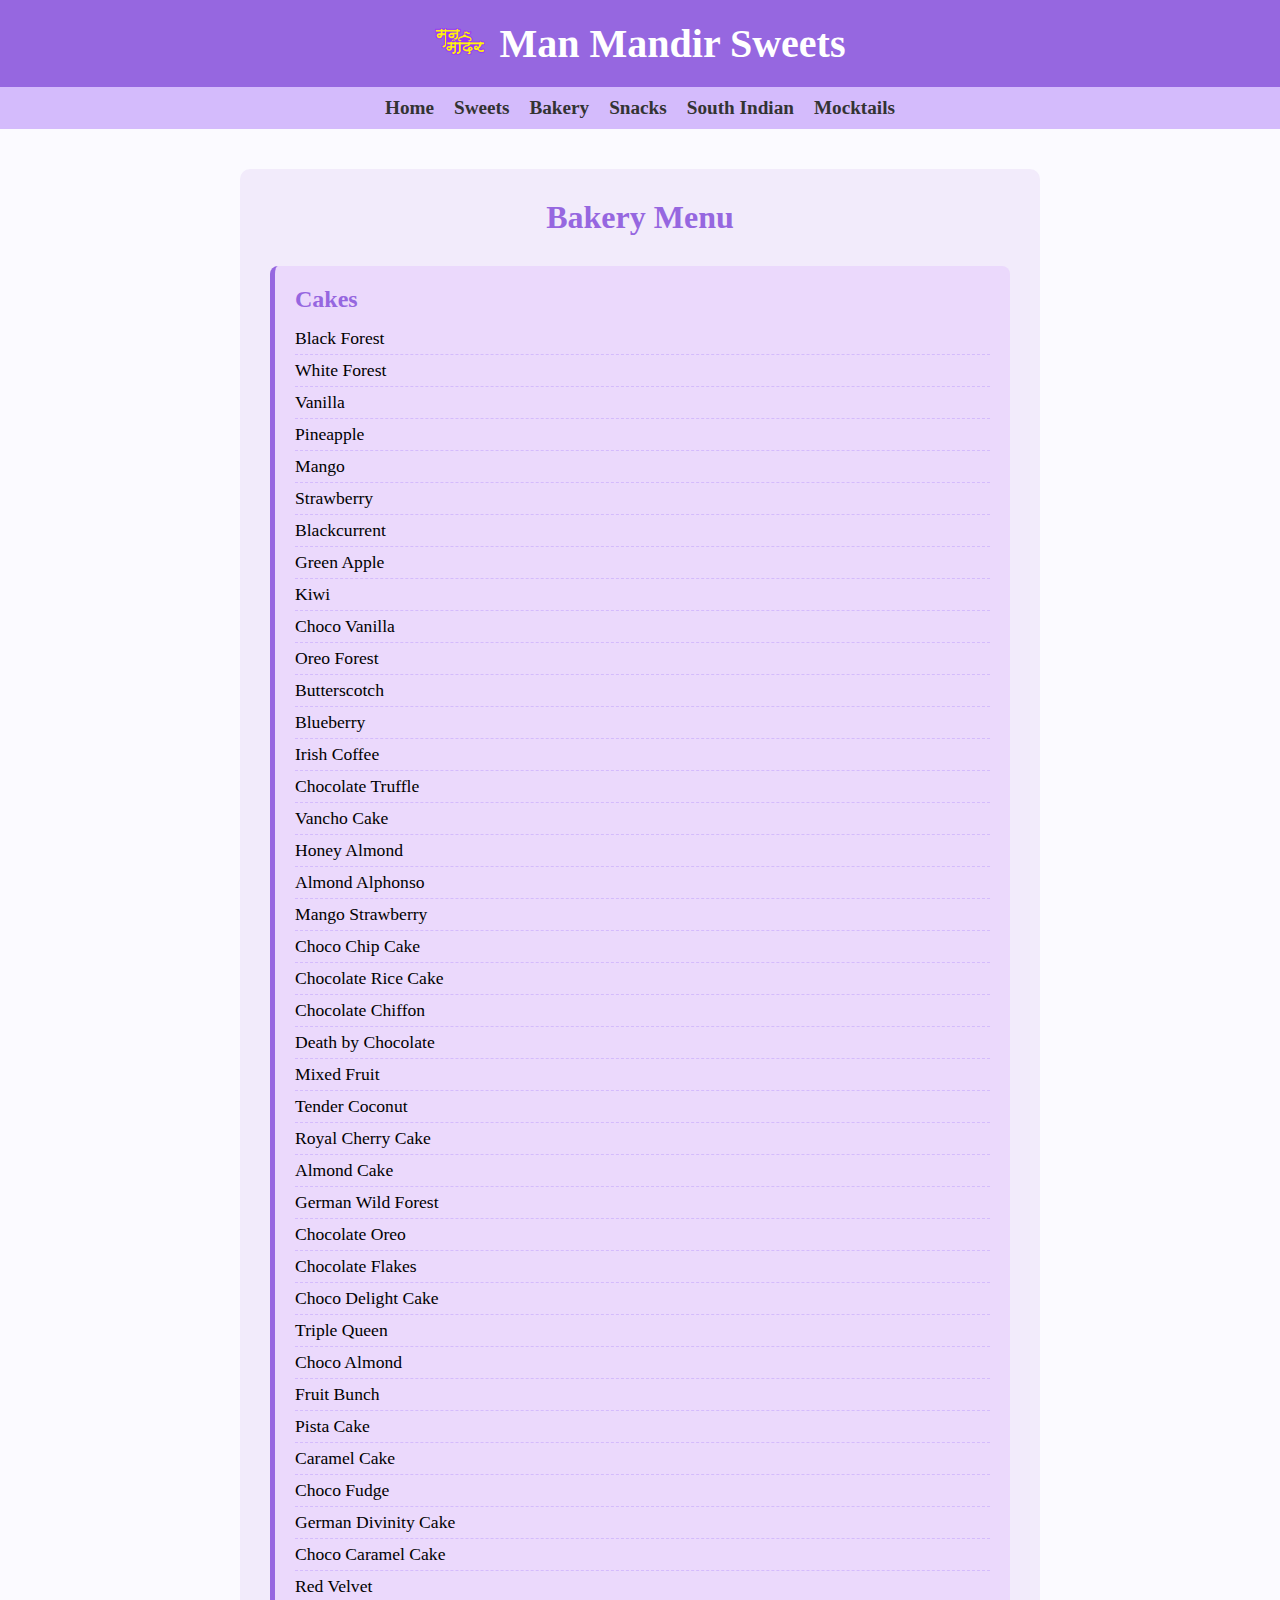
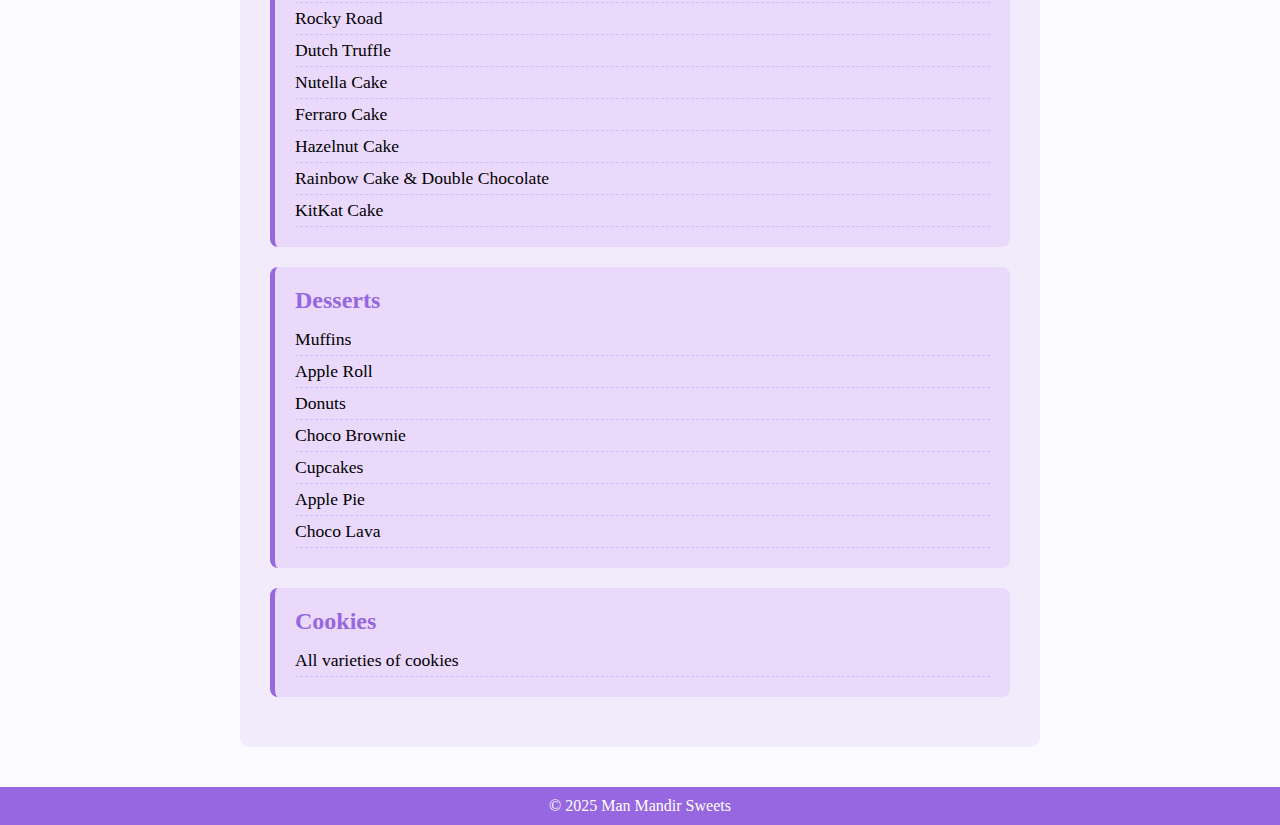
<file: Bakery.html>
<!DOCTYPE html>
<html lang="en">
<head>
  <meta charset="UTF-8" />
  <meta name="viewport" content="width=device-width, initial-scale=1.0"/>
  <title>Man Mandir Sweets - Bakery</title>
  <link rel="stylesheet" href="bakery.css"/>
</head>
<link rel="stylesheet" href="bakery.css">
<body>

  <!-- Header Section -->
  <header>
    <div class="logo">
      <img src="MAN MANDIR 5D.png" alt="Man Mandir Logo" />
    </div>
    <h1>Man Mandir Sweets</h1>
  </header>

  <!-- Ribbon Menu -->
  <nav class="menu">
    <ul>
      <li><a href="index.html">Home</a></li>
      <li><a href="Sweets.html">Sweets</a></li>
      <li><a href="Bakery.html">Bakery</a></li>
      <li><a href="Snacks.html">Snacks</a></li>
      <li><a href="South Indian.html">South Indian</a></li>
      <li><a href="moctails.html">Mocktails</a></li>
    </ul>
  </nav>

  <!-- Main Content -->
  <main>
    <section id="bakery-menu">
      <h2>Bakery Menu </h2>

      <div class="menu-section">
        <h3>Cakes</h3>
        <ul>
          <li>Black Forest</li>
          <li>White Forest</li>
          <li>Vanilla</li>
          <li>Pineapple</li>
          <li>Mango</li>
          <li>Strawberry</li>
          <li>Blackcurrent</li>
          <li>Green Apple</li>
          <li>Kiwi</li>
          <li>Choco Vanilla</li>
          <li>Oreo Forest</li>
          <li>Butterscotch</li>
          <li>Blueberry</li>
          <li>Irish Coffee</li>
          <li>Chocolate Truffle</li>
          <li>Vancho Cake</li>
          <li>Honey Almond</li>
          <li>Almond Alphonso</li>
          <li>Mango Strawberry</li>
          <li>Choco Chip Cake</li>
          <li>Chocolate Rice Cake</li>
          <li>Chocolate Chiffon</li>
          <li>Death by Chocolate</li>
          <li>Mixed Fruit</li>
          <li>Tender Coconut</li>
          <li>Royal Cherry Cake</li>
          <li>Almond Cake</li>
          <li>German Wild Forest</li>
          <li>Chocolate Oreo</li>
          <li>Chocolate Flakes</li>
          <li>Choco Delight Cake</li>
          <li>Triple Queen</li>
          <li>Choco Almond</li>
          <li>Fruit Bunch</li>
          <li>Pista Cake</li>
          <li>Caramel Cake</li>
          <li>Choco Fudge</li>
          <li>German Divinity Cake</li>
          <li>Choco Caramel Cake</li>
          <li>Red Velvet</li>
          <li>Rocky Road</li>
          <li>Dutch Truffle</li>
          <li>Nutella Cake</li>
          <li>Ferraro Cake</li>
          <li>Hazelnut Cake</li>
          <li>Rainbow Cake & Double Chocolate</li>
          <li>KitKat Cake</li>
        </ul>
      </div>

      <div class="menu-section">
        <h3>Desserts</h3>
        <ul>
          <li>Muffins</li>
          <li>Apple Roll</li>
          <li>Donuts</li>
          <li>Choco Brownie</li>
          <li>Cupcakes</li>
          <li>Apple Pie</li>
          <li>Choco Lava</li>
        </ul>
      </div>

      <div class="menu-section">
        <h3>Cookies</h3>
        <ul>
          <li>All varieties of cookies</li>
        </ul>
      </div>

    </section>
  </main>

  <!-- Footer -->
  <footer>
    © 2025 Man Mandir Sweets
  </footer>

</body>
</html>
</file>
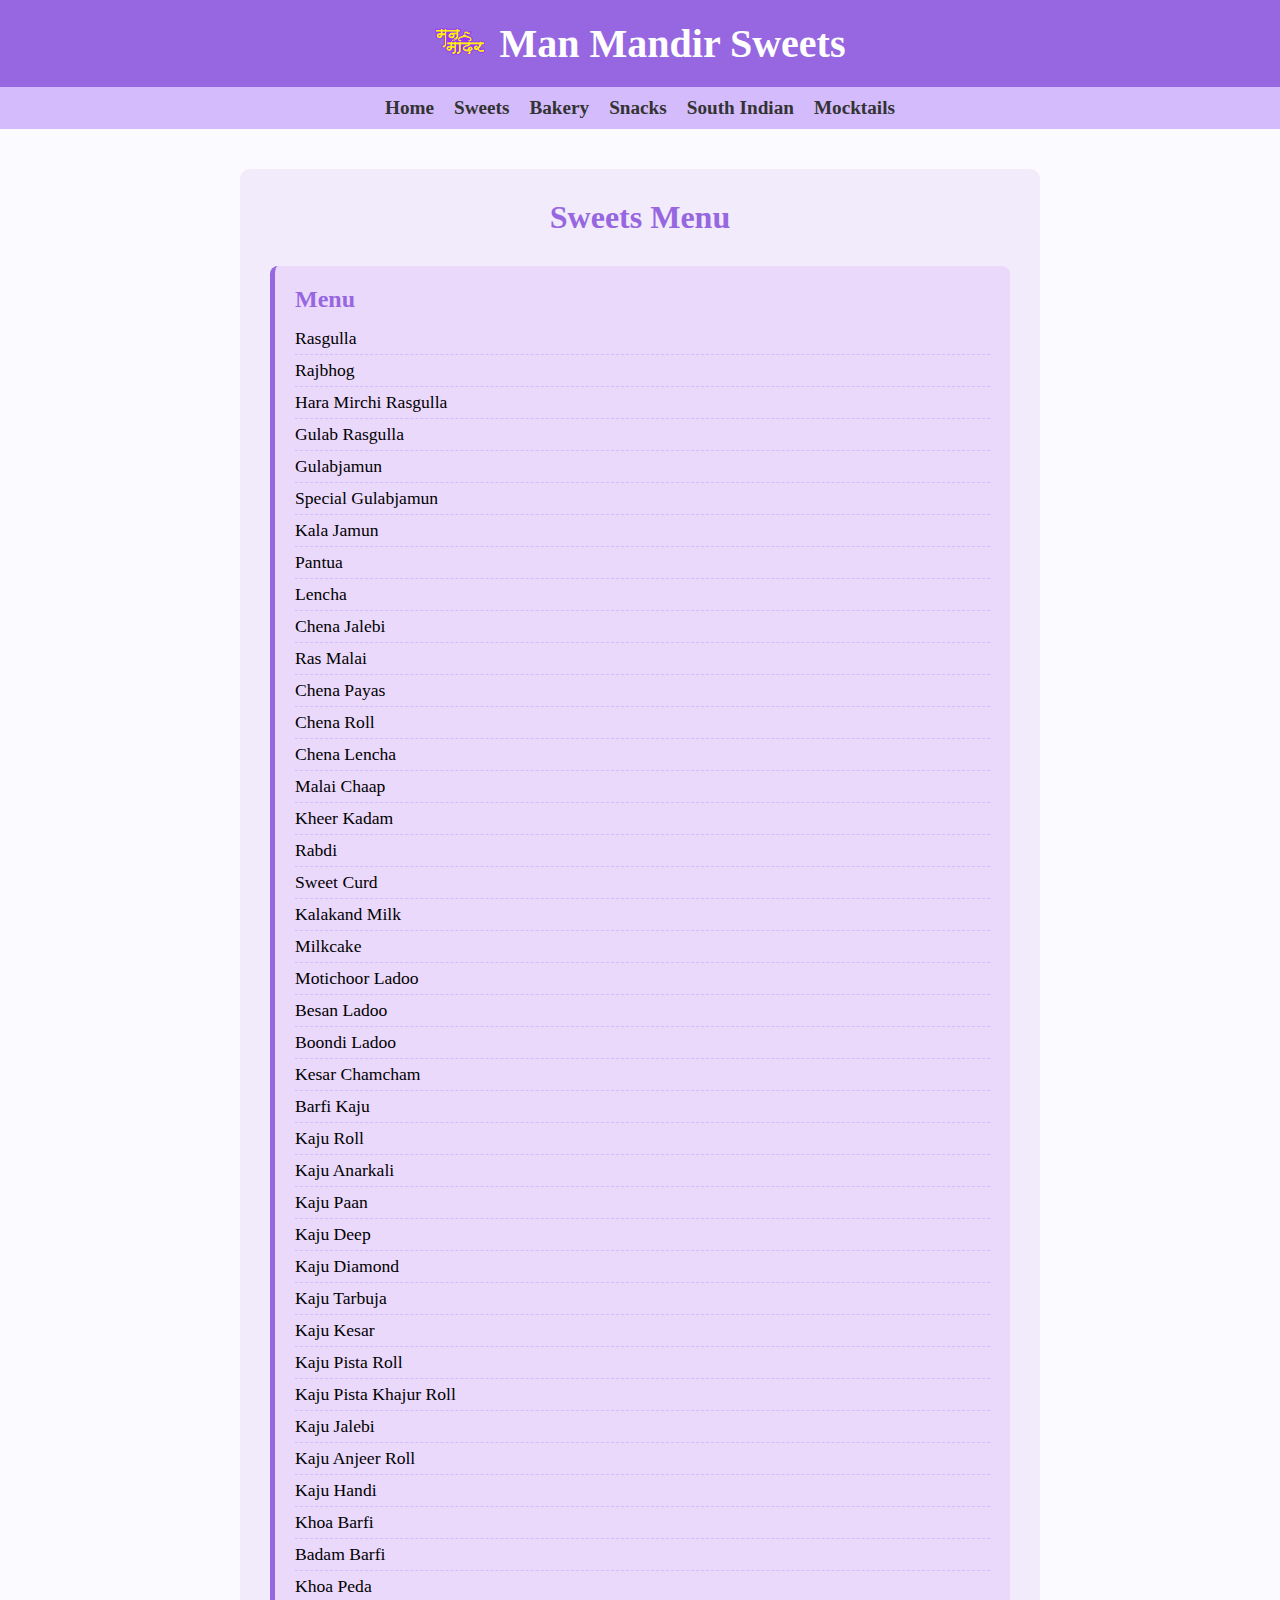
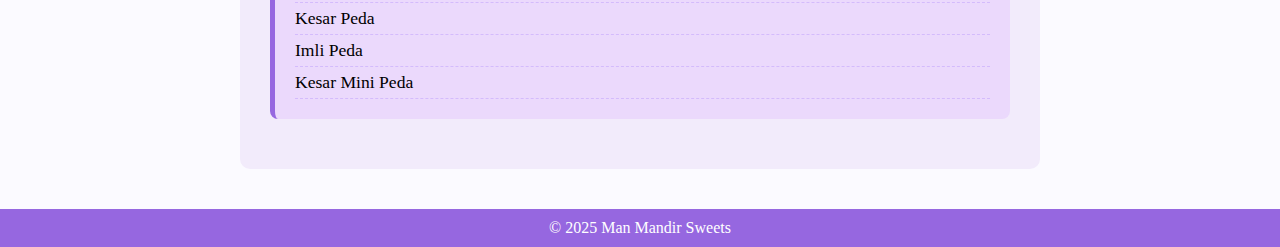
<file: Sweets.html>
<!DOCTYPE html>
<html lang="en">
<head>
  <meta charset="UTF-8" />
  <meta name="viewport" content="width=device-width, initial-scale=1.0"/>
  <title>Man Mandir Sweets - Sweets</title>
  <link rel="stylesheet" href="sweets.css"/>
</head>
<link rel="stylesheet" href="sweets.css">
<body>

  <!-- Header Section -->
  <header>
    <div class="logo">
      <img src="MAN MANDIR 5D.png" alt="Man Mandir Logo" />
    </div>
    <h1>Man Mandir Sweets</h1>
  </header>

  <!-- Ribbon Menu -->
  <nav class="menu">
    <ul>
        <li><a href="index.html">Home</a></li>
        <li><a href="Sweets.html">Sweets</a></li>
        <li><a href="Bakery.html">Bakery</a></li>
        <li><a href="Snacks.html">Snacks</a></li>
        <li><a href="South Indian.html">South Indian</a></li>
        <li><a href="moctails.html">Mocktails</a></li>
    </ul>
  </nav>

  <!-- Main Content -->
  <main>
    <section id="sweets-menu">
      <h2>Sweets Menu </h2>
      <div class="menu-section">
        <h3>Menu</h3>
        <ul>
          <li>Rasgulla</li>
          <li>Rajbhog</li>
          <li>Hara Mirchi Rasgulla</li>
          <li>Gulab Rasgulla</li>
          <li>Gulabjamun</li>
          <li>Special Gulabjamun</li>
          <li>Kala Jamun</li>
          <li>Pantua</li>
          <li>Lencha</li>
          <li>Chena Jalebi</li>
          <li>Ras Malai</li>
          <li>Chena Payas</li>
          <li>Chena Roll</li>
          <li>Chena Lencha</li>
          <li>Malai Chaap</li>
          <li>Kheer Kadam</li>
          <li>Rabdi</li>
          <li>Sweet Curd</li>
          <li>Kalakand Milk</li>
          <li>Milkcake</li>
          <li>Motichoor Ladoo</li>
          <li>Besan Ladoo</li>
          <li>Boondi Ladoo</li>
          <li>Kesar Chamcham</li>
          <li>Barfi Kaju</li>
          <li>Kaju Roll</li>
          <li>Kaju Anarkali</li>
          <li>Kaju Paan</li>
          <li>Kaju Deep</li>
          <li>Kaju Diamond</li>
          <li>Kaju Tarbuja</li>
          <li>Kaju Kesar</li>
          <li>Kaju Pista Roll</li>
          <li>Kaju Pista Khajur Roll</li>
          <li>Kaju Jalebi</li>
          <li>Kaju Anjeer Roll</li>
          <li>Kaju Handi</li>
          <li>Khoa Barfi</li>
          <li>Badam Barfi</li>
          <li>Khoa Peda</li>
          <li>Kesar Peda</li>
          <li>Imli Peda</li>
          <li>Kesar Mini Peda</li>
        </ul>
      </div>
    </section>
  </main>

  <!-- Footer -->
  <footer>
    © 2025 Man Mandir Sweets
  </footer>

</body>
</html>
</file>
<file: sweets.css>
/* General Body Styling */
* {
  margin: 0;
  padding: 0;
  box-sizing: border-box;
}

body {
  background-color: #fbfaff;
  font-family: 'Georgia', serif;
}

/* Header Section */
header {
  display: flex;
  align-items: center;
  justify-content: center;
  flex-wrap: wrap;
  background-color: #9667E0;
  color: white;
  padding: 20px;
  text-align: center;
}

header .logo img {
  width: 50px;
  height: auto;
  margin-right: 15px;
}

header h1 {
  font-size: 2.5rem;
  margin: 0;
}

/* Ribbon Menu */
nav.menu {
  background-color: #d4bbfc;
  text-align: center;
  padding: 10px 0;
  overflow-x: auto; /* Ensures side-by-side on small screens */
}

nav.menu ul {
  list-style: none;
  display: inline-flex;
  gap: 20px;
  padding: 0 10px;
  margin: 0;
  white-space: nowrap;
}

nav.menu ul li {
  font-size: 1.2rem;
}

nav.menu ul li a {
  text-decoration: none;
  color: #333;
  font-weight: bold;
  transition: color 0.3s;
}

nav.menu ul li a:hover {
  color: #9667E0;
}

/* Main Content */
main {
  padding: 20px;
}

/* Sweets Menu Section */
#sweets-menu {
  background-color: #f2ebfb;
  padding: 30px;
  margin: 20px auto;
  max-width: 800px;
  border-radius: 10px;
}

#sweets-menu h2 {
  color: #9667E0;
  text-align: center;
  margin-bottom: 30px;
  font-size: 2rem;
}

/* Menu Sections */
.menu-section {
  background-color: #ebd9fc;
  border-left: 5px solid #9667E0;
  padding: 20px;
  margin-bottom: 20px;
  border-radius: 8px;
}

.menu-section h3 {
  color: #9667E0;
  margin-bottom: 10px;
  font-size: 1.5rem;
}

.menu-section ul {
  list-style: none;
  padding-left: 0;
}

.menu-section ul li {
  padding: 5px 0;
  font-size: 1.1rem;
  border-bottom: 1px dashed #d4bbfc;
}

/* Footer Section */
footer {
  background-color: #9667E0;
  color: white;
  text-align: center;
  padding: 10px;
}

/* Responsive Design */
@media (max-width: 768px) {
  header {
    flex-direction: column;
    gap: 10px;
  }

  header .logo img {
    margin: 0 auto;
  }

  header h1 {
    font-size: 2rem;
  }

  #sweets-menu {
    padding: 20px;
    margin: 15px 10px;
  }

  #sweets-menu h2 {
    font-size: 1.6rem;
  }

  .menu-section h3 {
    font-size: 1.3rem;
  }

  .menu-section ul li {
    font-size: 1rem;
  }

  nav.menu ul {
    gap: 15px;
    padding: 0 5px;
  }

  nav.menu ul li {
    font-size: 1rem;
  }
}
</file>
<file: bakery.css>
/* Reset and General Styling */
* {
  margin: 0;
  padding: 0;
  box-sizing: border-box;
}

body {
  background-color: #fbfaff;
  font-family: 'Georgia', serif;
}

/* Header Section */
header {
  display: flex;
  align-items: center;
  justify-content: center;
  flex-wrap: wrap; /* Wrap elements on smaller screens */
  background-color: #9667E0;
  color: white;
  padding: 20px;
  text-align: center;
}

header .logo img {
  width: 50px;
  height: auto;
  margin-right: 15px;
}

header h1 {
  font-size: 2.5rem;
  margin: 0;
}

/* Ribbon Menu */
nav.menu {
  background-color: #d4bbfc;
  text-align: center;
  padding: 10px 0;
  overflow-x: auto; /* Enables horizontal scroll if needed */
}

nav.menu ul {
  list-style: none;
  display: inline-flex;
  gap: 20px;
  padding: 0 10px;
  margin: 0;
  white-space: nowrap; /* Prevents items from wrapping */
}

nav.menu ul li {
  font-size: 1.2rem;
}

nav.menu ul li a {
  text-decoration: none;
  color: #333;
  font-weight: bold;
  transition: color 0.3s;
}

nav.menu ul li a:hover {
  color: #9667E0;
}

/* Main Content */
main {
  padding: 20px;
}

/* Bakery Menu Section */
#bakery-menu {
  background-color: #f2ebfb;
  padding: 30px;
  margin: 20px auto;
  max-width: 800px;
  border-radius: 10px;
}

#bakery-menu h2 {
  color: #9667E0;
  text-align: center;
  margin-bottom: 30px;
  font-size: 2rem;
}

/* Menu Sections */
.menu-section {
  background-color: #ebd9fc;
  border-left: 5px solid #9667E0;
  padding: 20px;
  margin-bottom: 20px;
  border-radius: 8px;
}

.menu-section h3 {
  color: #9667E0;
  margin-bottom: 10px;
  font-size: 1.5rem;
}

.menu-section ul {
  list-style: none;
  padding-left: 0;
}

.menu-section ul li {
  padding: 5px 0;
  font-size: 1.1rem;
  border-bottom: 1px dashed #d4bbfc;
}

/* Footer Section */
footer {
  background-color: #9667E0;
  color: white;
  text-align: center;
  padding: 10px;
}

/* Responsive Adjustments */
@media (max-width: 768px) {
  header {
    flex-direction: column;
    gap: 10px;
  }

  header .logo img {
    margin-right: 0;
  }

  header h1 {
    font-size: 2rem;
  }

  #bakery-menu {
    padding: 20px;
    margin: 15px 10px;
  }

  #bakery-menu h2 {
    font-size: 1.6rem;
  }

  .menu-section h3 {
    font-size: 1.3rem;
  }

  .menu-section ul li {
    font-size: 1rem;
  }

  nav.menu ul {
    gap: 15px;
    padding: 0 5px;
  }

  nav.menu ul li {
    font-size: 1rem;
  }
}
</file>
